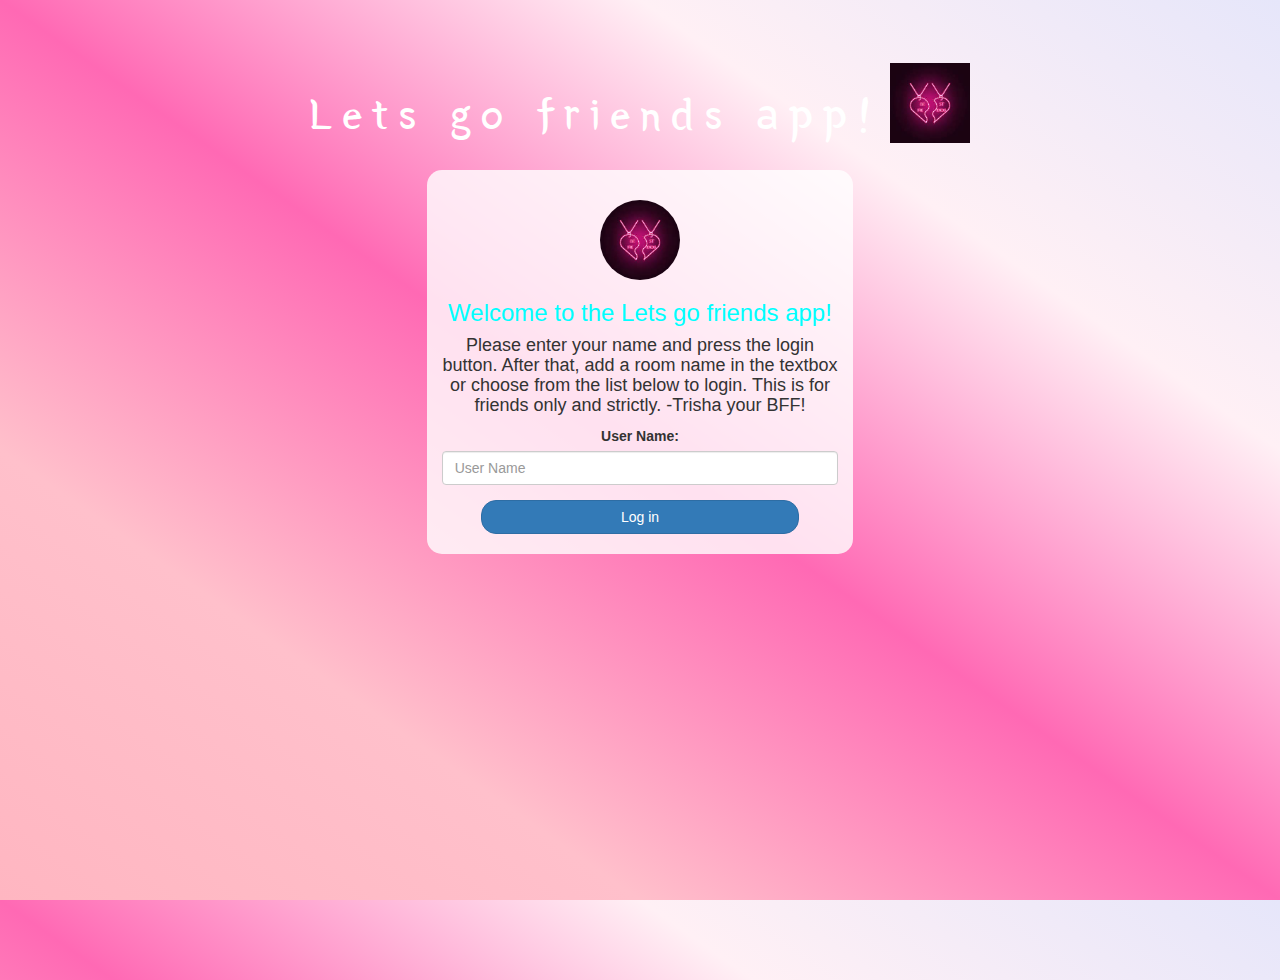
<file: index.html>
<!DOCTYPE html>
<html>
<head>
	<title>Lets go friends app!</title>
<link href="https://fonts.googleapis.com/css?family=Yeon+Sung&display=swap" rel="stylesheet"><meta name="viewport" content="width=device-width, initial-scale=1">

<link rel="stylesheet" href="https://maxcdn.bootstrapcdn.com/bootstrap/3.4.0/css/bootstrap.min.css">
<script src="https://ajax.googleapis.com/ajax/libs/jquery/3.4.1/jquery.min.js"></script>
<script src="https://maxcdn.bootstrapcdn.com/bootstrap/3.4.0/js/bootstrap.min.js"></script>

<link rel="stylesheet" type="text/css" href="style.css">

</head>
<body>
<center>
	<h1 class="header">	
		Lets go friends app!	<sup>
	<img src="bfflogo.jpg">
	</sup>
</h1>
	<div class="col-lg-4 col-md-6 col-sm-6 col-xs-11 login_div">
	<img src="bfflogo.jpg" class="logo">
		<h3 id="heading1">Welcome to the Lets go friends app!</h3>
		<h4 >Please enter your name and press the login button. After that, add a room name in the textbox or choose from the list below to login. This is for friends only and strictly. -Trisha your BFF!</h4>
		<div class="form-group">
		  <label >User Name:</label>
<input type="text" id="User_Name" class="form-control" placeholder="User Name">
		</div>
		<button id="login_button" class="btn btn-primary" onclick="addUser()">Log in</button>
		<br><br>
	</div>
</center>
<script src="kwitter.js"></script>
</body>
</html>
</file>
<file: style.css>
html, body
{
  height: 100%;
  margin: 0;
}

#heading1{
color: aqua;
}

body
{
background-image: linear-gradient(to right top,lightpink, pink, hotpink, lavenderblush, lavender);
}

.header
{
	color: white;font-family: 'Yeon Sung';font-size: 45px;letter-spacing: 10px;margin-top: 80px;
}
.header img
{
	width: 80px;margin-left: -15px;
}

.login_div
{
	background: rgba(255,255,255,0.8);float: none;border-radius: 15px;
}

.logo
{
	width: 80px;margin-top: 30px;border-radius: 40px;
}

#login_button
{
	width: 80%;border-radius: 15px;
}

.room_name
{
	cursor: pointer;
	font-size: 20px;
}


#logout
{
	font-size: 20px; float: right;
}


#output
{
	padding: 10px; width:80%;background: rgba(255,255,255,0.8);border-radius: 15px;
}

.input_div_room_page
{
	width: 80%;
}

.input_div label
{
	color: white;font-size: 20px;
}


.input_div_message_page
{
	position: fixed;bottom: 0px;width: 100%;background: rgba(255,255,255,0.8);
}
.input_div_message_page label
{
	color: black;
}
.input_div_message_page #msg
{
	width: 80%;
}
.input_div_message_page button
{
	margin-top: 15px;
	width: 50%; 
}
.color_white
{
	color: white
}

.message_h4
{
	padding-left:5px;color:grey;
}
#h2{
	color: white;
}
</file>
